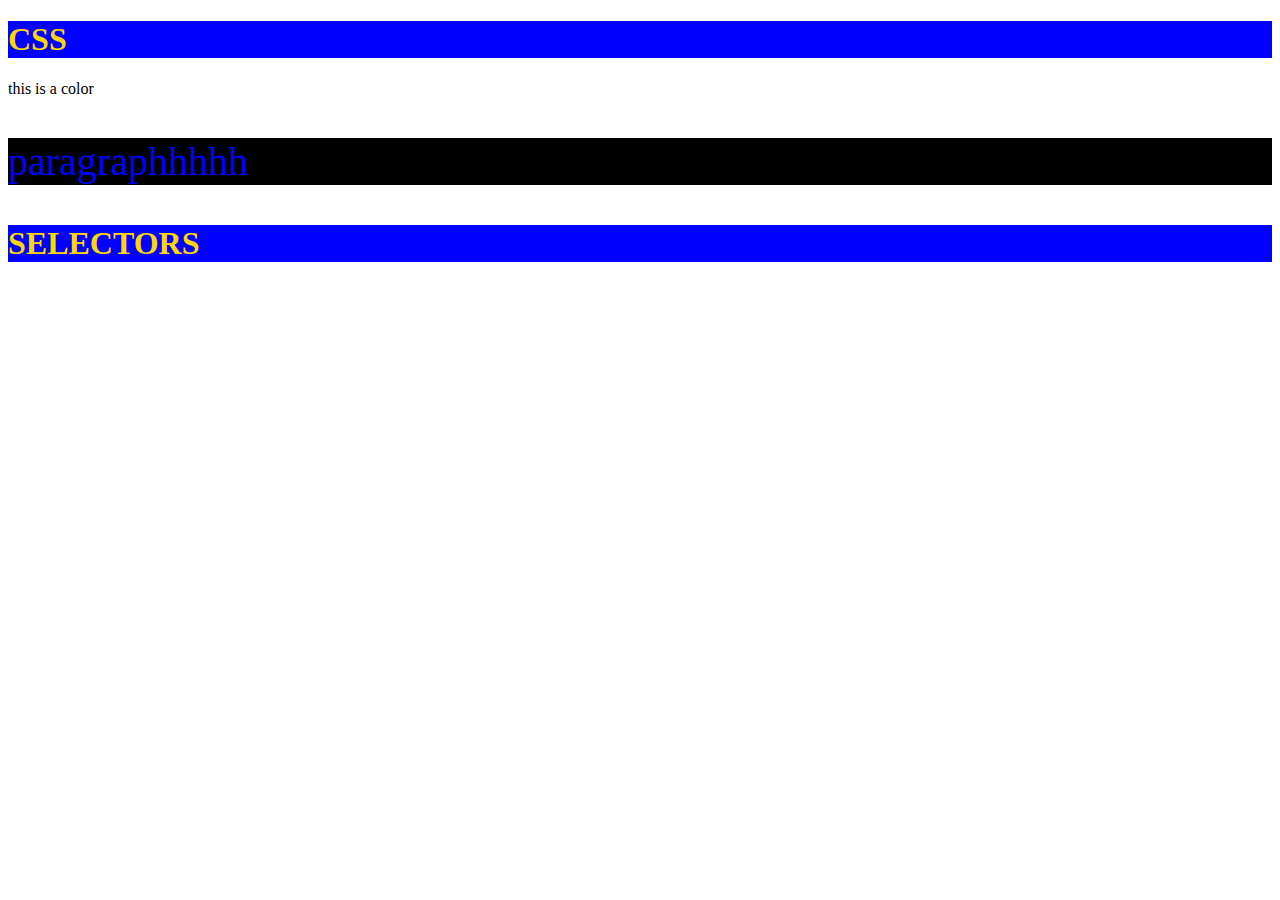
<file: csss.html>
<!DOCTYPE html>
<html lang="en">
<head>
    <meta charset="UTF-8">
    <meta name="viewport" content="width=device-width, initial-scale=1.0">
    <title>CSS</title>
    <link rel="stylesheet" href="intro.css">
    <style>
        p{
            color:green;
        }
    </style>
</head>
<body>
    <h1>CSS</h1>
    <!-- inline css -->
     this is a color
    <p style="color:blue; 
    background-color:black !important;
    font-size:40px;">paragraphhhhh</p>
    <!-- !important prevents from overwriting -->
    <!-- inline css is priotized first -->

<h1>SELECTORS</h1>
<!-- selects for css 

css element SELECTOR
id SELECTOR
class SELECTOR
grouping slector -->
 



</body>
</html>
</file>
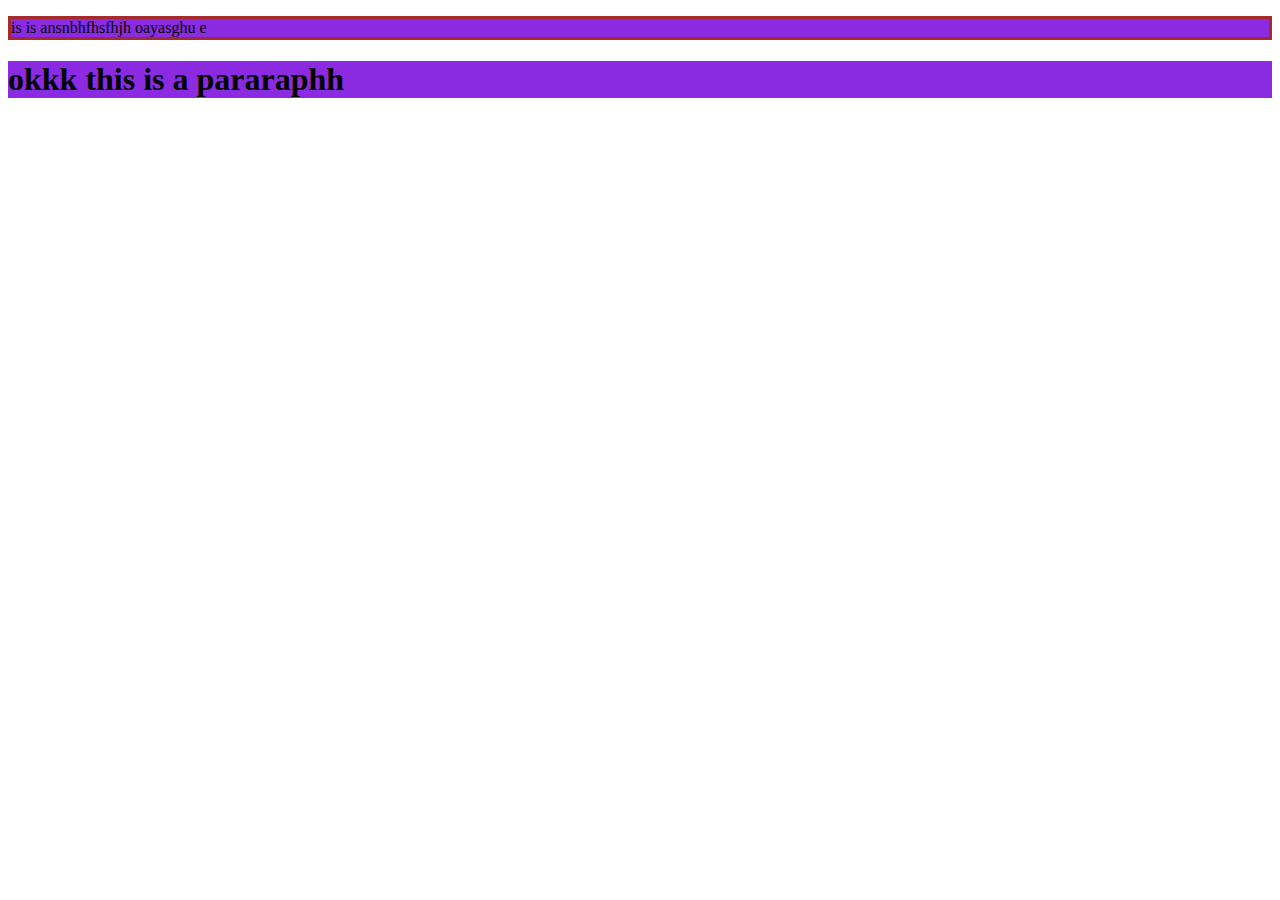
<file: cssss.html>
<!DOCTYPE html>
<html lang="en">
<head>
    <meta charset="UTF-8">
    <meta name="viewport" content="width=device-width, initial-scale=1.0">
    <title>CSS types</title>
    <style>
        p{
            /* this is element selector */
            border:3px solid brown; 
        }
        p,h1{
            /* this is grouping selector */

            background-color: blueviolet;
            font-family: 'Times New Roman', Times, serif;
        }
        /* this is example of element 
        id selector is #
        class selector is .*/
    </style>

</head>
<body>
    <p>is is ansnbhfhsfhjh oayasghu   e</p>
    <h1>okkk this is a pararaphh </h1>
</body>
</html>
</file>
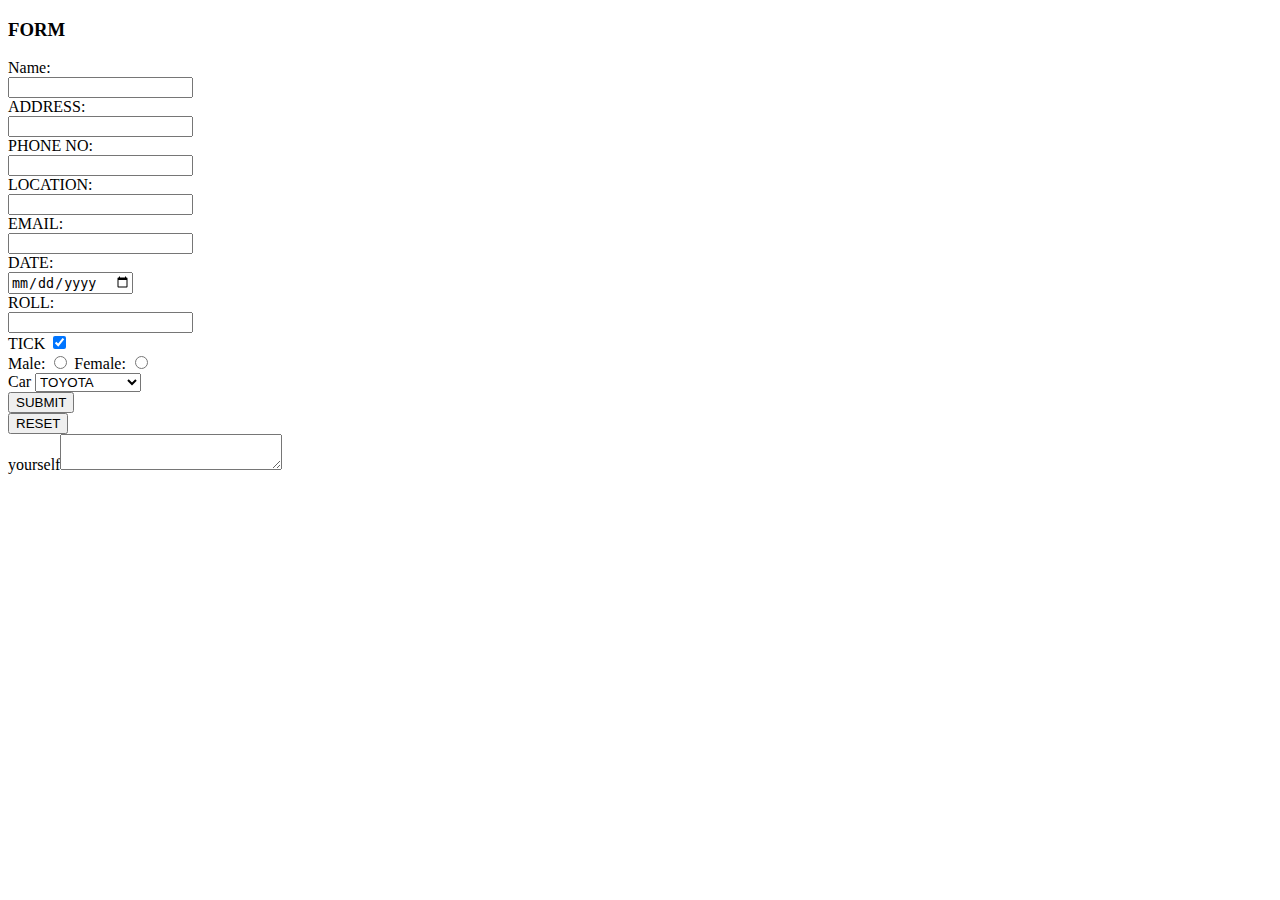
<file: form.html>
<!DOCTYPE html>
<html lang="en">
<head>
    <meta charset="UTF-8">
    <meta name="viewport" content="width=device-width, initial-scale=1.0">
    <title>Document</title>
</head>
<body>
    <h3>FORM</h3>
    <!-- form get and post
    for backend, submitting
    how it is where it is submitted -->
    <form action="   ">
    <label for="name"> Name:</label>
    <!-- using lable here helps to select the space when we
    click to the test Name
    we have to use same which we kept in id and for in label -->
    <div>
        <input type="text" name=" myname" id="name">
    </div>
    <label for="addre">ADDRESS: </label>
    <div>
           <input type="text" name="adress  " id="addre">
    </div>
    <label for="phone"> PHONE NO:</label>
    <div>
        <input type="text" name="  " id="phone">
    </div>
    <label for="location"> LOCATION:</label>
    <div>
      <input type="text" name=" location " id="location">
    </div>
    <label for="mail"> EMAIL:</label>
    <div>
        <!-- here name is the name that our backend will
        understand
        we can easily take value -->
       <input type="email" name="myemail" id="mail">
    </div>
    <label for="date">DATE:</label>
    <div>
        <input type="date" name="datee" id="date">
    </div>
    <label for="num">ROLL:</label>
    <div>
        <!-- type is number so we cant use alphabets -->
        <input type="number" name="" id="num"></div>
        
        <div>
        TICK    <input type="checkbox" name="OK" id="num" checked>
        </div> 
    <div>
        Male: <input type="radio" name="gender" id="">
        Female: <input type="radio" name="gender" id="">
    </div>
</div>
<div>
    <label for="car">Car</label>
    <select name="mycar" id="car">
        <option value="toyota">TOYOTA</option>
        <option value="lamborgini">LAMBORGINI</option>
    </select>
    <div>
        <input type="submit" value="SUBMIT">
    </div>
</div>
<div>
    <input type="reset" value="RESET">
</div>
yourself<textarea name=" area" id="" rows="2" cols="25"></textarea>


</form>
</body>

</html>
</file>
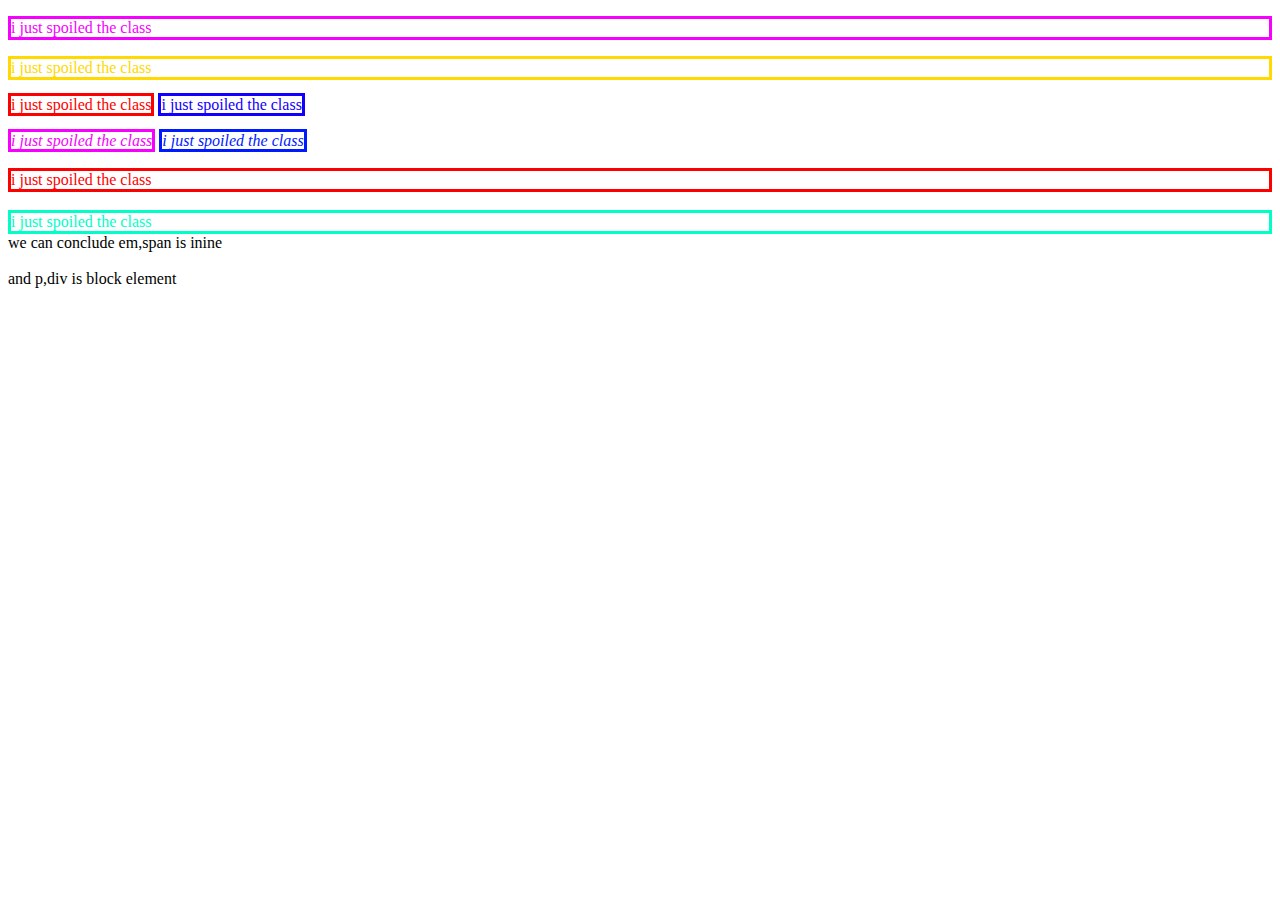
<file: inline.html>
<!DOCTYPE html>
<html lang="en">
<head>
    <meta charset="UTF-8">
    <meta name="viewport" content="width=, initial-scale=1.0">
    <title>inline and block element</title>
</head>
<body>
    <!-- paragraph is block element 
     take whole space-->
    <!-- span is inline element 
     take omly its space-->
     <p style="border:3px solid;
     color:rgb(247, 0, 255);"> i just spoiled the class</p>
     <p style="border:3px solid ;
      color:rgb(255, 217, 0);"> i just spoiled the class</p>
     <span style="border:3px solid;
     color:red;" > i just spoiled the class</span> 
     <span style="border:3px solid;
     color:rgb(17, 0, 255);"> i just spoiled the class</span><br>
     <br>
     <em style="border:3px solid;
     color:rgb(247, 0, 255);"> i just spoiled the class</em>
     <em style="border:3px solid ;
      color:rgb(0, 26, 255);"> i just spoiled the class</em><br>
      <br>
     <div style="border:3px solid;
     color:red;" > i just spoiled the class</div> 
     <br><div style="border:3px solid;
     color:rgb(0, 255, 200);"> i just spoiled the class</div>
 we can conclude em,span is inine
 <br>
 <br>
and p,div is block element

</body>
</html>
</file>
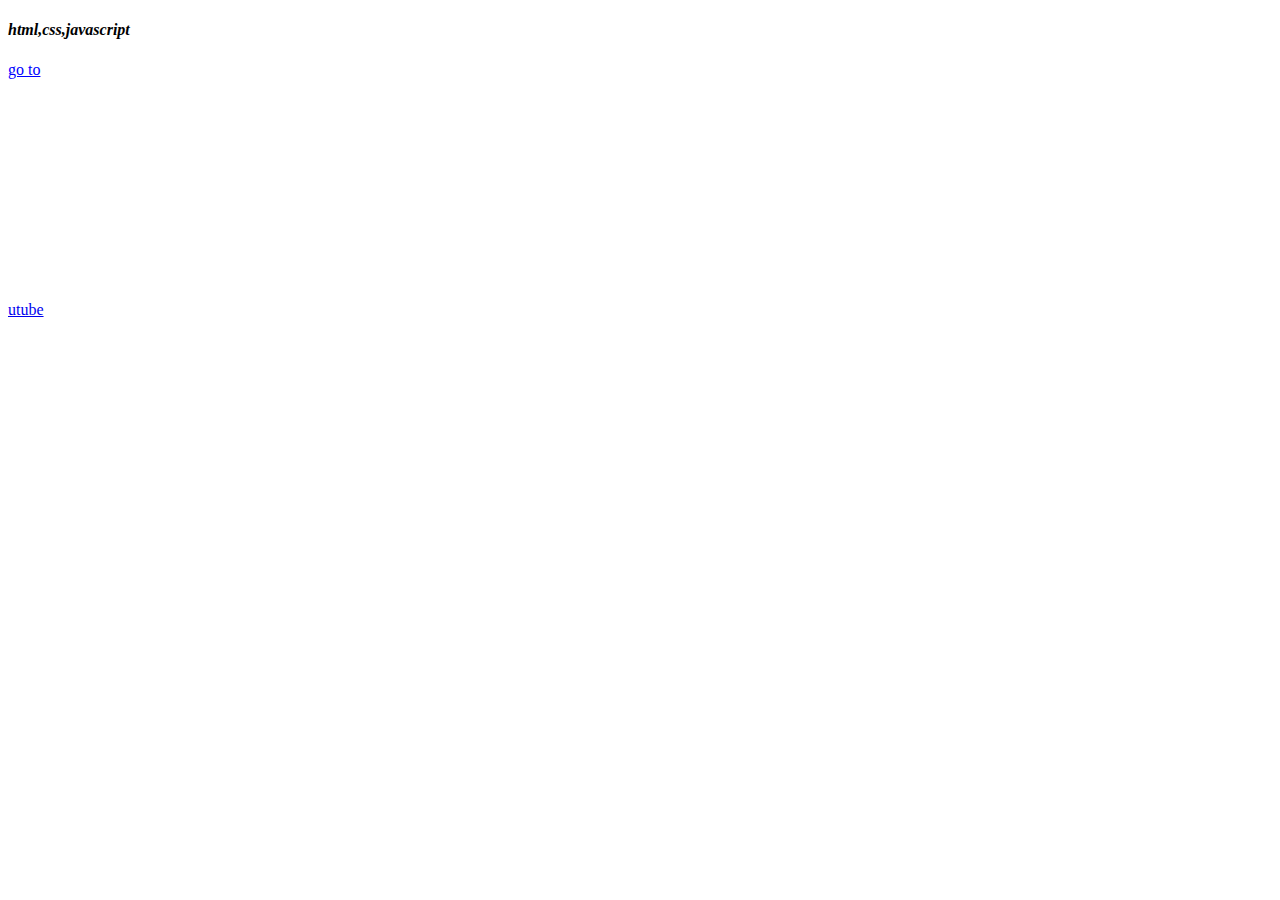
<file: learn.html>
<!DOCTYPE html>
<html>
    <head>
        <title>
            learn
        </title>
    </head>
    <body>
       <b> <i> <h4>html,css,javascript  </h4></i></b> 
        <p 
        style="color:chocolate";
        
        heading </p>
        <a  href=" ok.html"
        style="color:blue">go to</a><br><BR>
        <iframe width="300" height="200" src="https://www.youtube.com/embed/oDfK3RfSlKk?si=PJ5agUFWCJUMvX4e" title="YouTube video player" frameborder="0" allow="accelerometer; autoplay; clipboard-write; encrypted-media; gyroscope; 
        picture-in-picture; web-share" referrerpolicy="strict-origin-when-cross-origin" allowfullscreen></iframe>

<br>        <a href="https://www.youtube.com">utube</a>
    </body>
</html>
</file>
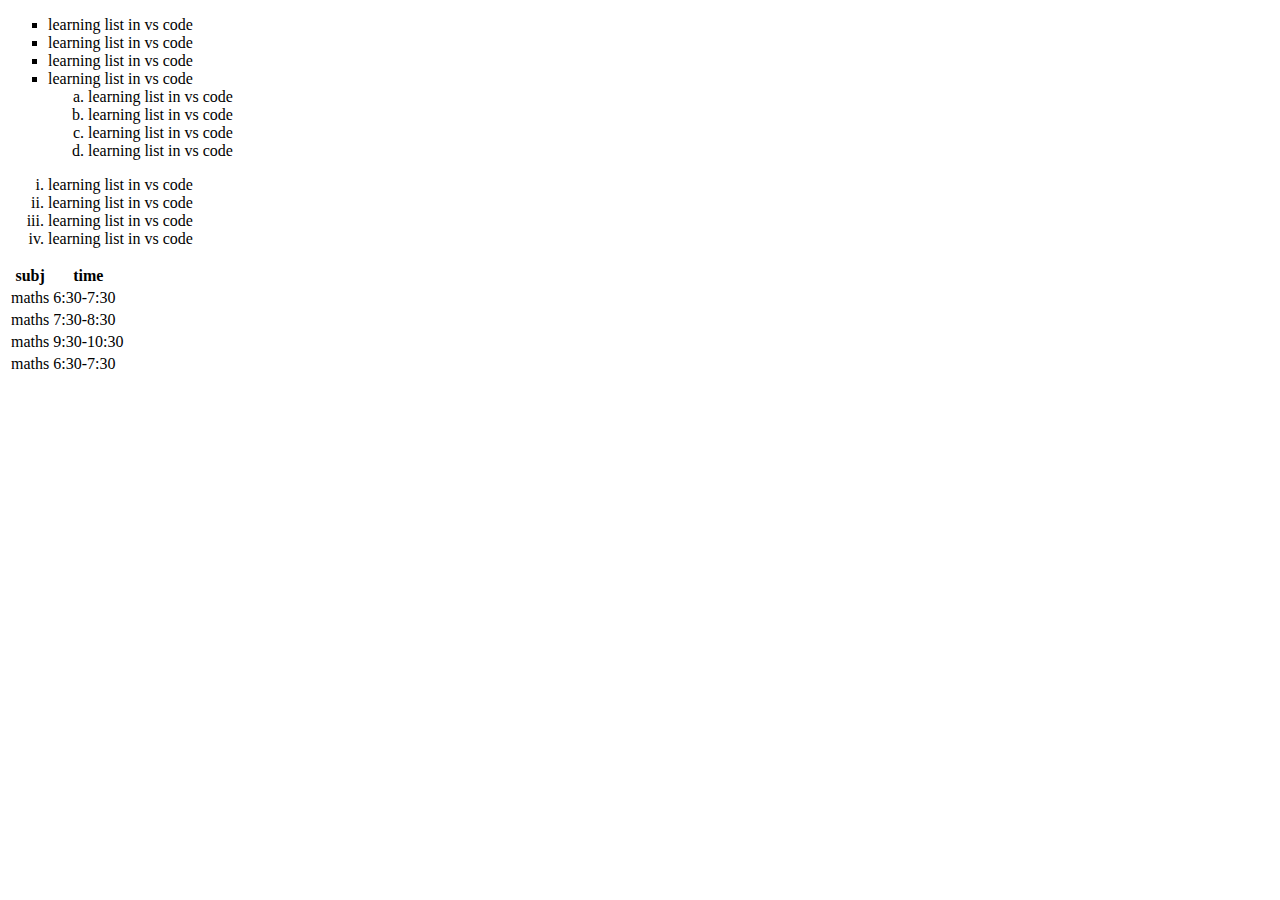
<file: list.html>
<!DOCTYPE html>
<html lang="en">
<head>
    <meta charset="UTF-8">
    <meta name="viewport" content="width=device-width, initial-scale=1.0">
    <title>Document</title>
</head>
<body>
    <!-- this is unordered list 
     list can be nested also in differnt ways-->
    <ul type="square">
        <li> learning list in vs code</li>
        <li> learning list in vs code</li>
        <li> learning list in vs code</li>
        <li> learning list in vs code</li>
        <ol type="a">
            <li> learning list in vs code</li>
            <li> learning list in vs code</li>
            <li> learning list in vs code</li>
            <li> learning list in vs code</li>
            
        </ol>

    </ul>
    <!-- this implies ordered list
     type imlies how to showcase this -->
    <ol type="i">
        <li> learning list in vs code</li>
        <li> learning list in vs code</li>
        <li> learning list in vs code</li>
        <li> learning list in vs code</li>
        
    </ol>
    <!-- now using tablee 
     th-table head
     tb-table body
     tr-table row
     thead
     tbody
     -->
     <table>
        <tr>
            <th>
                subj
            </th>
            <th>time</th>
        </tr>
        <tr>
            <td>
                maths
            </td>
            <td>6:30-7:30</td>
        </tr>
        <tr>
            <td>
                maths
            </td>
            <td>7:30-8:30</td>
        </tr>
        <tr>
            <td>
                maths
            </td>
            <td>9:30-10:30</td>
        </tr>
        <tr>
            <td>
                maths
            </td>
            <td>6:30-7:30</td>
        </tr>


    </table>
</body>
</html>
</file>
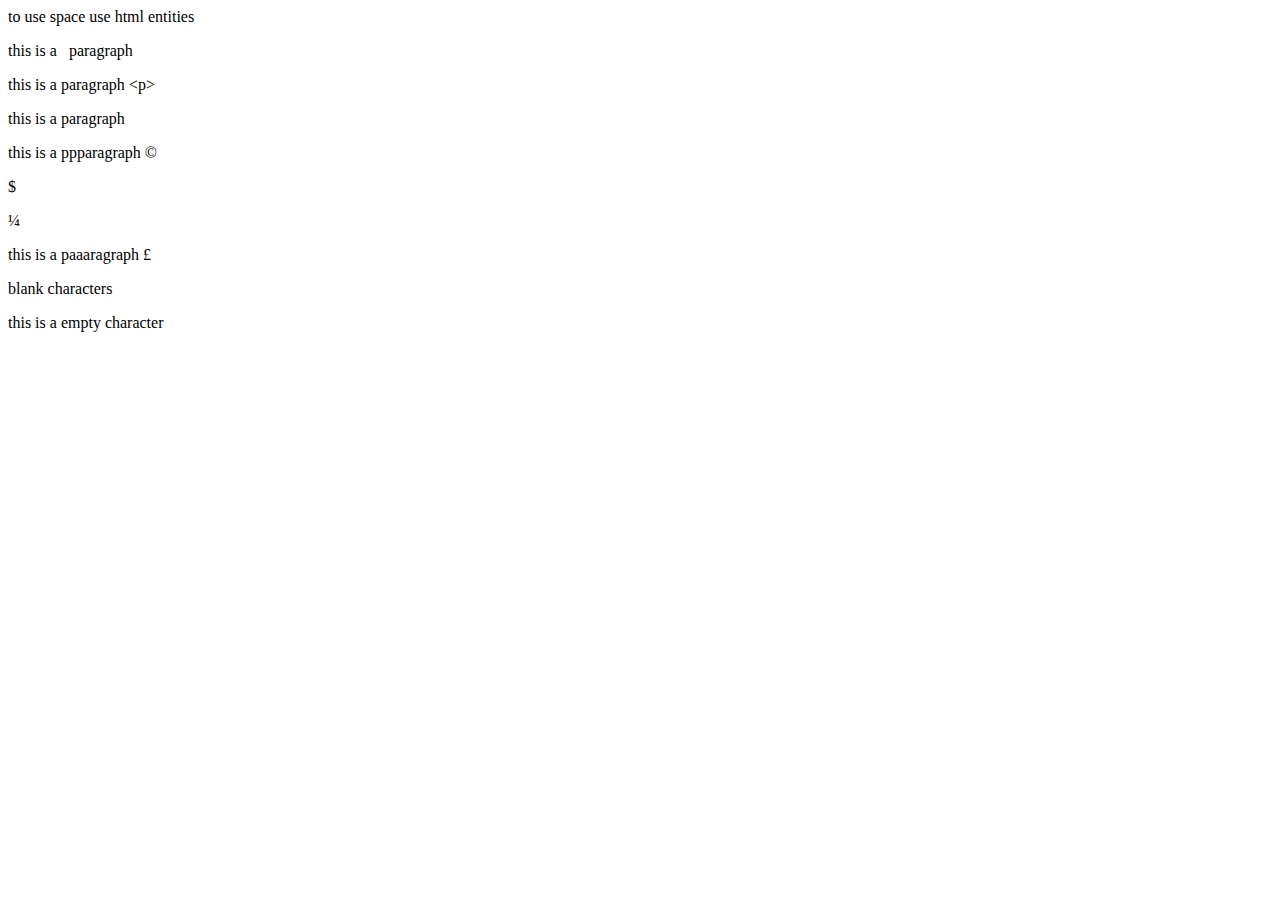
<file: new.html>
<!DOCTYPE html>
<html lang="en">
<head>
    <meta charset="UTF-8">
    <meta name="viewport" content="width=device-width, initial-scale=1.0">
    <title>entities</title>

</head>
<body>
     to use space 
     use html entities
     <!-- &nbsp;
      non breaking space-->
      <p>this is a &nbsp;&nbsp;paragraph</p>
    <!-- we cannot write <P> like this html 
        it will take these as tag so 
        to display this <p> we will use
            &lt;p&gt; -->
            <p>this is a paragraph &lt;p&gt;</p>
            <p>this is a paragraph</p>
            <!-- html entities can we used to write special
            characters -->
            <p>this is a ppparagraph &copy; </p>
            <p>&dollar;</p>
             <p>&frac14;</p>

             <p>this is a paaaragraph &pound;</p>
            blank characters
            <p>this is a empty character&#8203;</p>
            
            
</body>
</html>
</file>
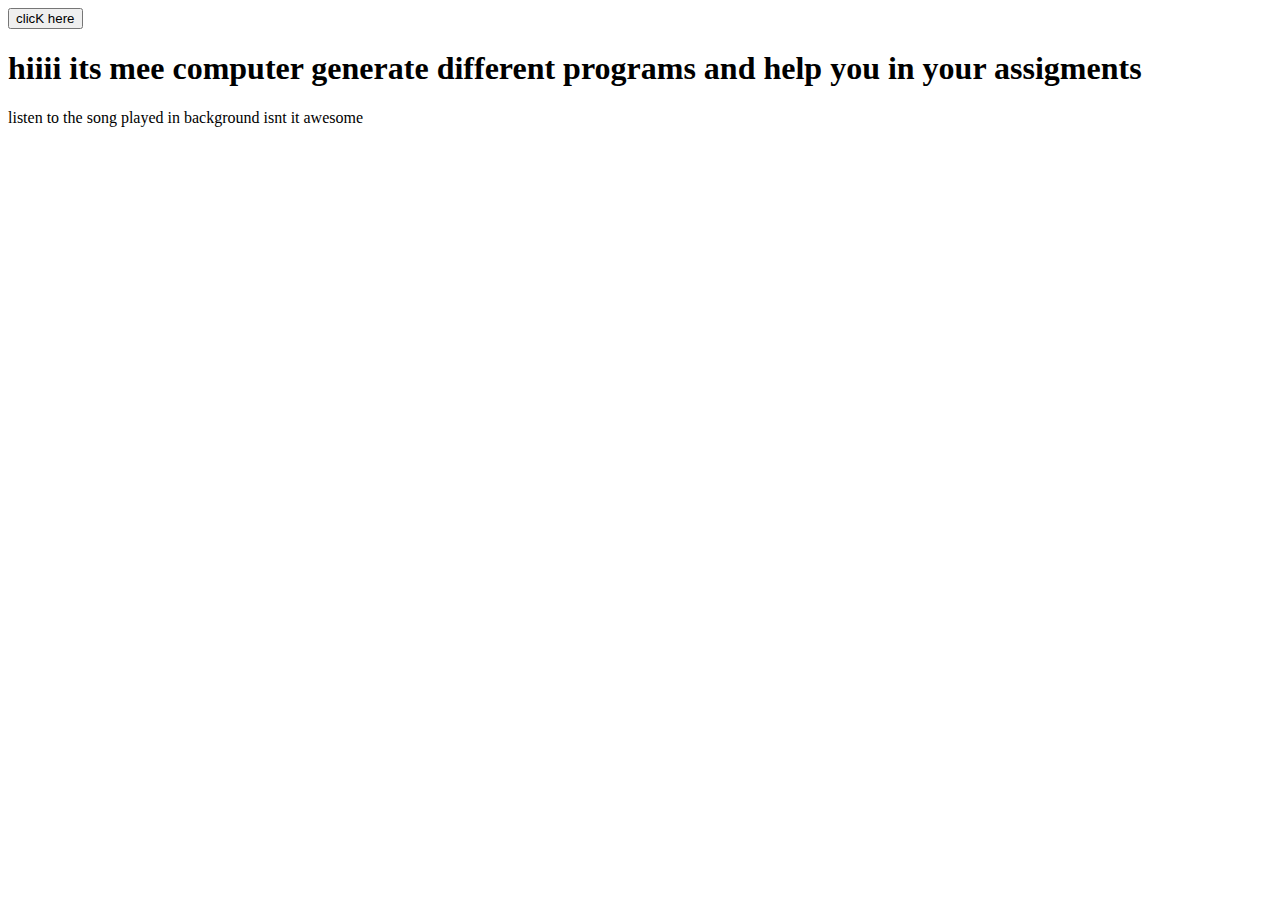
<file: ok.html>
<!DOCTYPE html>
<html lang="en">
<head>
    <!-- <meta charset="UTF-8">
    <meta name="viewport" 
    content="width=device-width, 
    initial-scale=1.0">
     -->
    <title>Document</title>
</head>
<body>
    <button onclick="alert('danger')">clicK
         here
    </button>
    <h1> hiiii its mee computer generate different programs
        and help you in your assigments
    </h1>
    <p>listen to the song played in background
        isnt it awesome
    </p>
</body>
</html>
</file>
<file: intro.css>
/* selector,proprty,value 
markup means html*/
h1{
    color:gold;
    background-color:blue;
}
</file>
